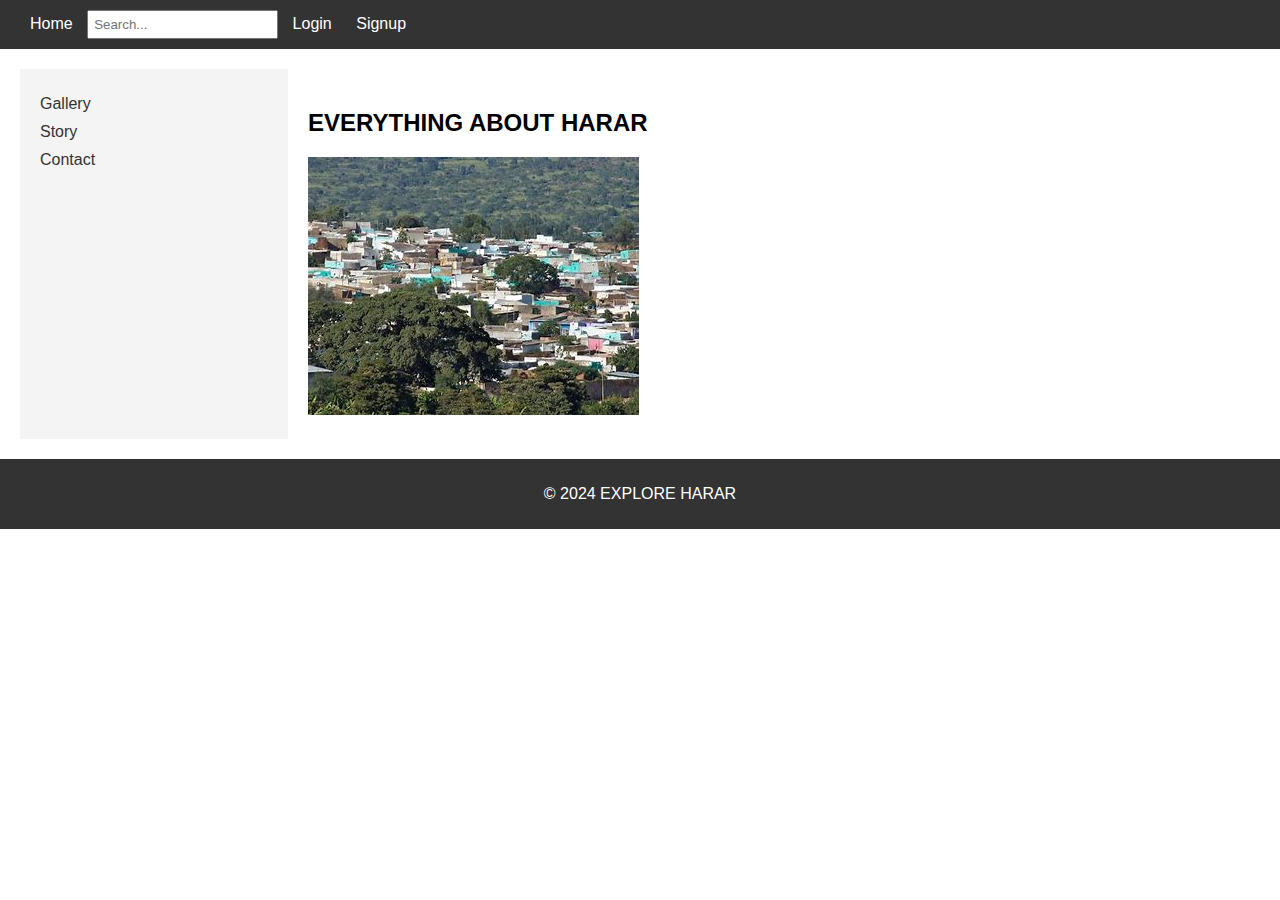
<file: index.html>
<!DOCTYPE html>
<html lang="en">
<head>
    <meta charset="UTF-8">
    <meta name="viewport" content="width=device-width, initial-scale=1.0">
    <title>EXPLORE HARAR</title>
    <link rel="stylesheet" href="style.css">
</head>
<body>
    
    <header>
        <nav>
            <a href="index.html">Home</a>
            <input type="text" placeholder="Search...">
            <a href="login.html">Login</a>
            <a href="signup.html">Signup</a>
        </nav>
    </header>

    
    <div class="container">
        
        <aside>
            <ul>
                <li><a href="gallary.html">Gallery</a></li>
                <li><a href="story.html">Story</a></li>
                <li><a href="contact.html">Contact</a></li>
            </ul>
        </aside>

        
        <main>
            <h2>EVERYTHING ABOUT HARAR</h2>
            <img src="OIP (3).jpeg" alt="jogol">
        </main>
    </div>

    
    <footer>
        <p>&copy; 2024 EXPLORE HARAR</p>
    </footer>
</body>
</html>
</file>
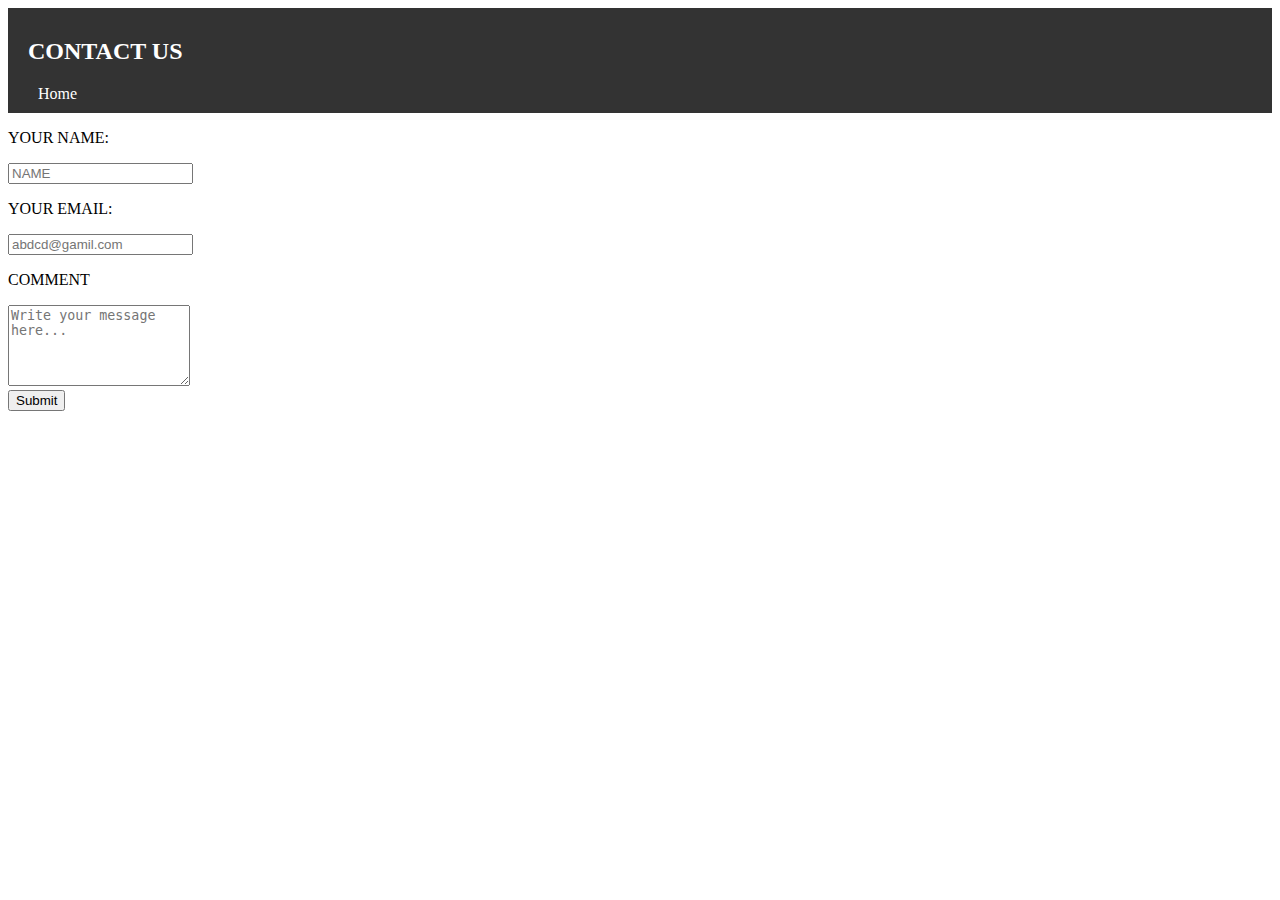
<file: contact.html>
<!DOCTYPE html>
<html lang="en">
<head>
    <meta charset="UTF-8">
    <meta name="viewport" content="width=device-width, initial-scale=1.0">
    <title>contact</title>
    <link rel="stylesheet" href="contact.css">
</head>
<body>
    <header><h2>CONTACT US</h2>
    <a href="index.html">Home</a></header>
    <p>YOUR NAME:</p>
    <input type="text" placeholder="NAME">
    <p>YOUR EMAIL:</p>
    <input type="text" placeholder="abdcd@gamil.com">
    <p>COMMENT</p>
    <textarea name="message" rows="5" placeholder="Write your message here..." ></textarea>
    <br>
    <input type="submit">
</body>
</html>
</file>
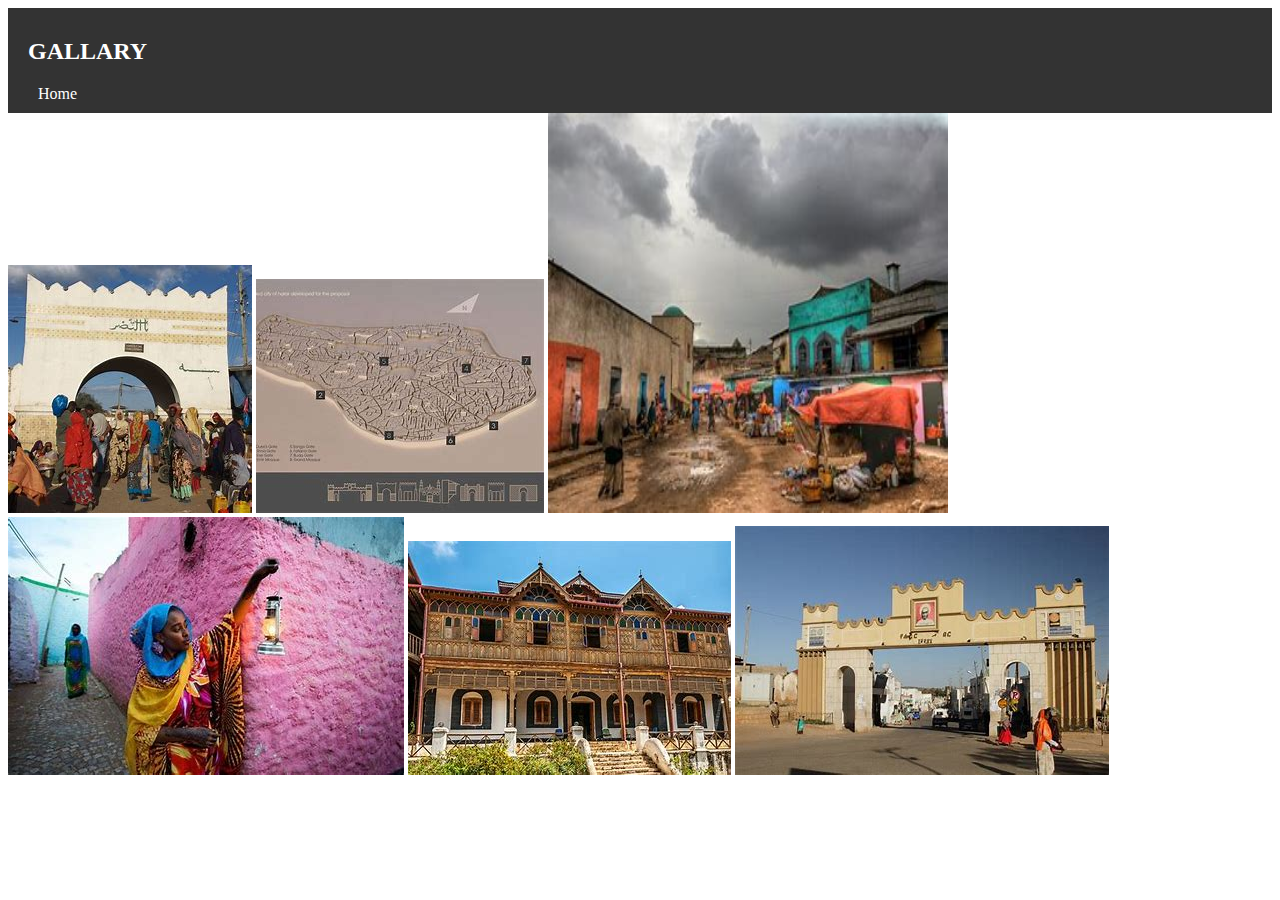
<file: gallary.html>
<!DOCTYPE html>
<html lang="en">
<head>
    <meta charset="UTF-8">
    <meta name="viewport" content="width=device-width, initial-scale=1.0">
    <title>gallary</title>
    <link rel="stylesheet" href="gallary.css">
</head>
<body>
    <header><h2>GALLARY</h2>
        <a href="index.html">Home</a></header>
    <img src="download (1).jpeg" alt="gate">
    <img src="download (2).jpeg" alt="map">
    <img src="download.jpeg" alt="gidir megala" width="400px" height="400px">
    <img src="OIP (1).jpeg" alt="">
    <img src="OIP (2).jpeg" alt="">
    <img src="OIP.jpeg" alt="">
</body>
</html>
</file>
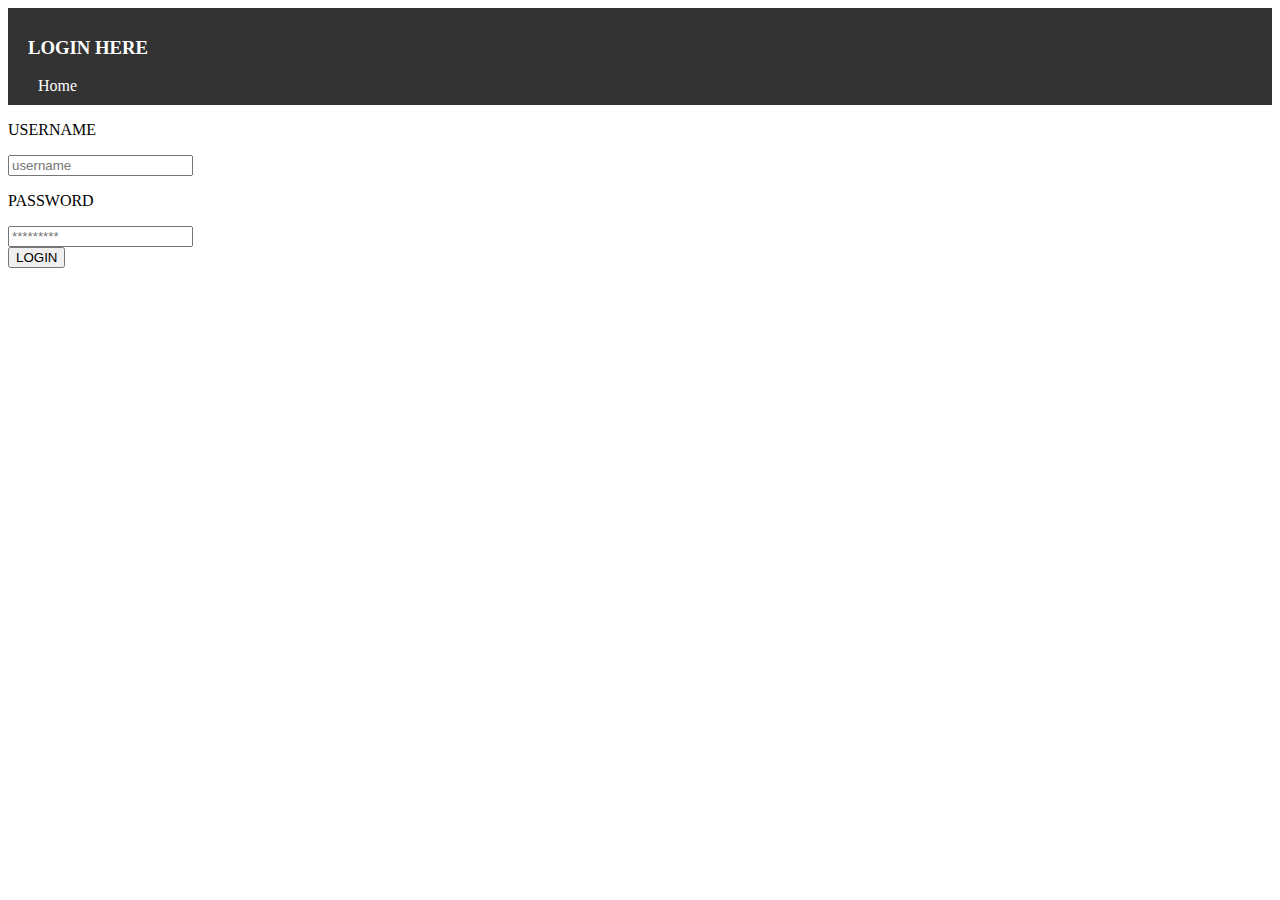
<file: login.html>
<!DOCTYPE html>
<html lang="en">
<head>
    <meta charset="UTF-8">
    <meta name="viewport" content="width=device-width, initial-scale=1.0">
    <title>login</title>
    <link rel="stylesheet" href="login.css">
</head>
<body>
    <header>
        <H3>LOGIN HERE</H3>
        <a href="index.html">Home</a>
    </header>
    <div></div>
   <P >USERNAME</P> <input type="text" placeholder="username"><br>
   <p>PASSWORD</p>
    <input type="password" placeholder="*********"><br>
    <input type="submit" name="submit" value="LOGIN">
</div>
    
</body>
</html>
</file>
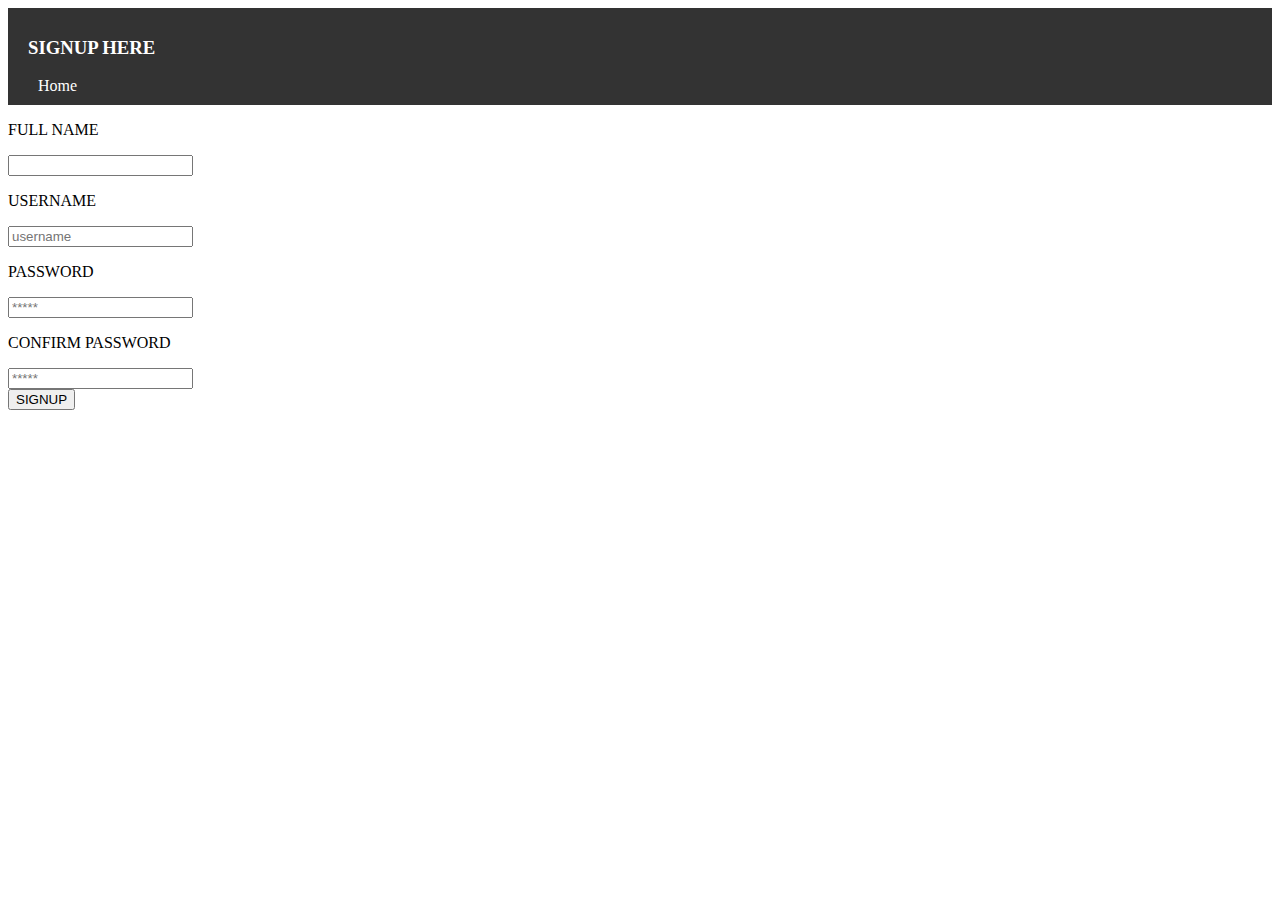
<file: signup.html>
<!DOCTYPE html>
<html lang="en">
<head>
    <meta charset="UTF-8">
    <meta name="viewport" content="width=device-width, initial-scale=1.0">
    <title>signup</title>
    <link rel="stylesheet" href="signup.css">
</head>
<body>
    <header>
        <h3>
            SIGNUP HERE
        </h3>
        <a href="index.html">Home</a>
    </header>
    <div>
        <p>FULL NAME</p>
        <input type="text" >
        <p>USERNAME</p>
        <input type="text" placeholder="username">
        <p>PASSWORD</p>
        <input type="password" placeholder="*****">
        <p>CONFIRM PASSWORD</p>
        <input type="password" placeholder="*****"><br>
        <input type="submit" name="submit" value="SIGNUP">
    </div>
</body>
</html>
</file>
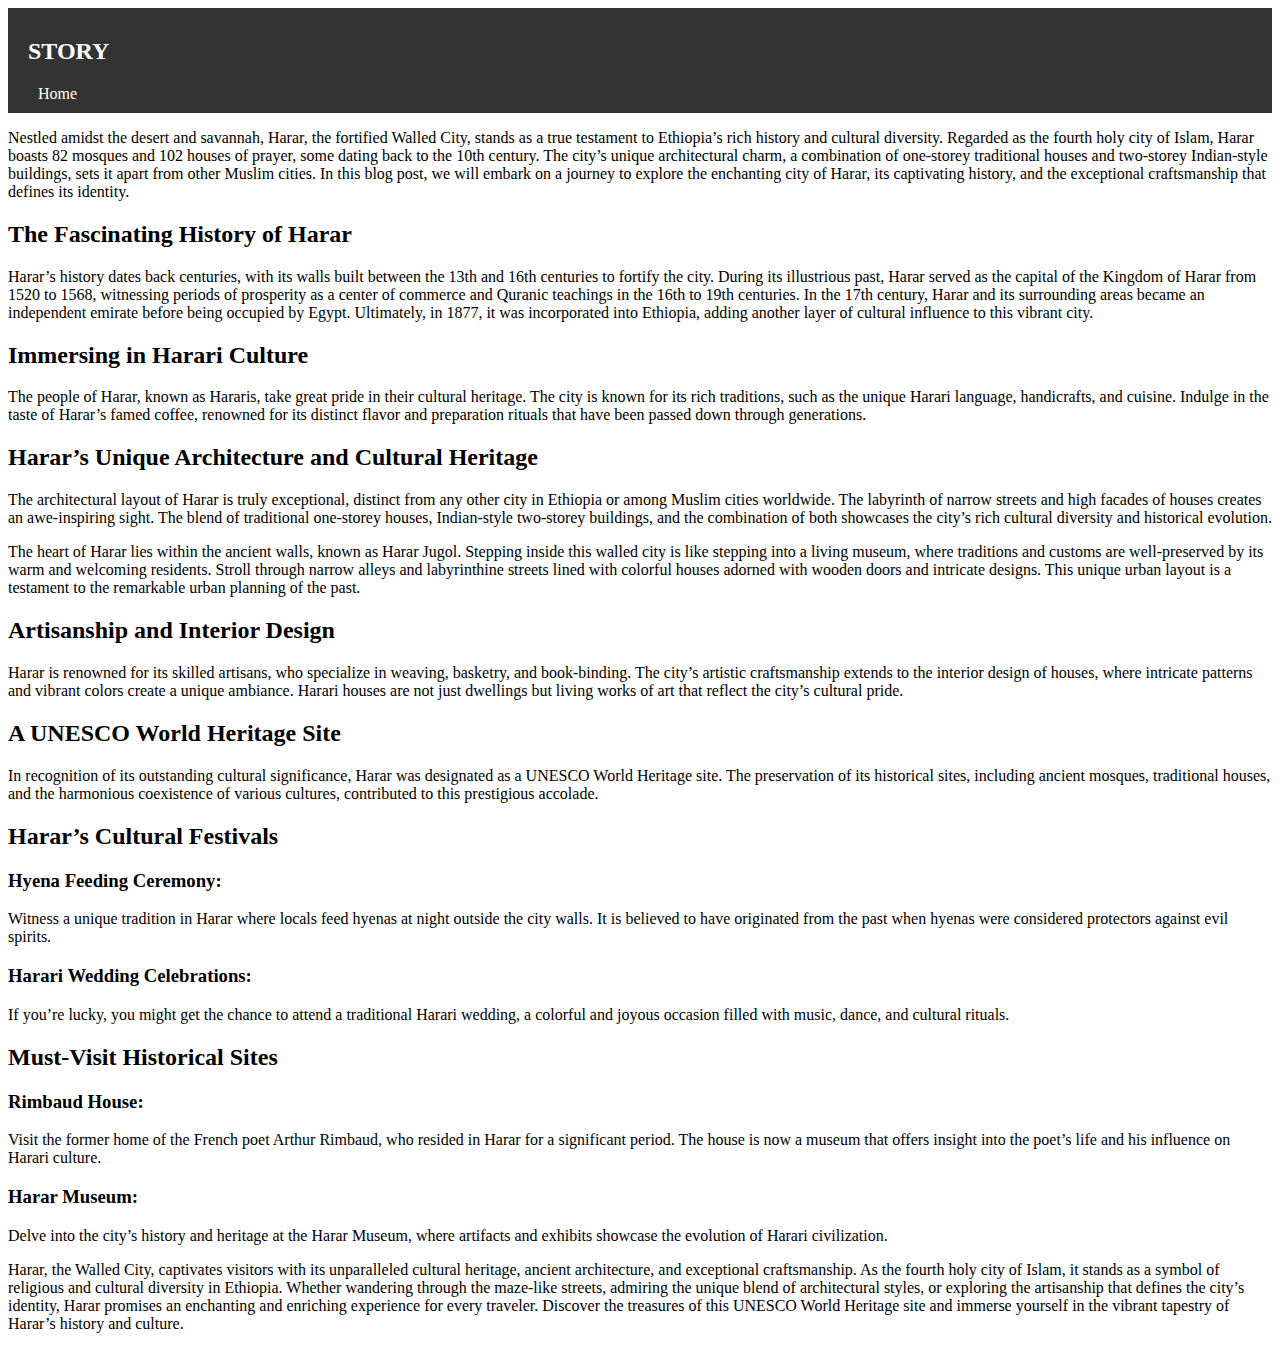
<file: story.html>
<!DOCTYPE html>
<html lang="en">
<head>
    <meta charset="UTF-8">
    <meta name="viewport" content="width=device-width, initial-scale=1.0">
    <title>story</title>
    <link rel="stylesheet" href="story.css">
</head>
<body>
    <header><h2>STORY</h2>
        <a href="index.html">Home</a></header>
    <p>Nestled amidst the desert and savannah, Harar, the fortified Walled City, stands as a true testament to Ethiopia&#8217;s rich history and cultural diversity. Regarded as the fourth holy city of Islam, Harar boasts 82 mosques and 102 houses of prayer, some dating back to the 10th century. The city&#8217;s unique architectural charm, a combination of one-storey traditional houses and two-storey Indian-style buildings, sets it apart from other Muslim cities. In this blog post, we will embark on a journey to explore the enchanting city of Harar, its captivating history, and the exceptional craftsmanship that defines its identity.</p>
    <h2 class="wp-block-heading"><strong>The Fascinating History of Harar</strong></h2>
    <p>Harar&#8217;s history dates back centuries, with its walls built between the 13th and 16th centuries to fortify the city. During its illustrious past, Harar served as the capital of the Kingdom of Harar from 1520 to 1568, witnessing periods of prosperity as a center of commerce and Quranic teachings in the 16th to 19th centuries. In the 17th century, Harar and its surrounding areas became an independent emirate before being occupied by Egypt. Ultimately, in 1877, it was incorporated into Ethiopia, adding another layer of cultural influence to this vibrant city.</p>
    <h2 class="wp-block-heading"><strong>Immersing in Harari Culture</strong> </h2>
    <p>The people of Harar, known as Hararis, take great pride in their cultural heritage. The city is known for its rich traditions, such as the unique Harari language, handicrafts, and cuisine. Indulge in the taste of Harar&#8217;s famed coffee, renowned for its distinct flavor and preparation rituals that have been passed down through generations.</p>
    <h2 class="wp-block-heading"><strong>Harar&#8217;s Unique Architecture and Cultural Heritage</strong></h2>
    <p>The architectural layout of Harar is truly exceptional, distinct from any other city in Ethiopia or among Muslim cities worldwide. The labyrinth of narrow streets and high facades of houses creates an awe-inspiring sight. The blend of traditional one-storey houses, Indian-style two-storey buildings, and the combination of both showcases the city&#8217;s rich cultural diversity and historical evolution. </p>
    <p>The heart of Harar lies within the ancient walls, known as Harar Jugol. Stepping inside this walled city is like stepping into a living museum, where traditions and customs are well-preserved by its warm and welcoming residents. Stroll through narrow alleys and labyrinthine streets lined with colorful houses adorned with wooden doors and intricate designs. This unique urban layout is a testament to the remarkable urban planning of the past.</p>
    <h2 class="wp-block-heading"><strong>Artisanship and Interior Design</strong></h2>
    <p>Harar is renowned for its skilled artisans, who specialize in weaving, basketry, and book-binding. The city&#8217;s artistic craftsmanship extends to the interior design of houses, where intricate patterns and vibrant colors create a unique ambiance. Harari houses are not just dwellings but living works of art that reflect the city&#8217;s cultural pride.</p>
    <h2 class="wp-block-heading"><strong>A UNESCO World Heritage Site</strong></h2>
<p>In recognition of its outstanding cultural significance, Harar was designated as a UNESCO World Heritage site. The preservation of its historical sites, including ancient mosques, traditional houses, and the harmonious coexistence of various cultures, contributed to this prestigious accolade.</p>
<h2 class="wp-block-heading"><strong>Harar&#8217;s Cultural Festivals </strong> </h2>
<h3 class="wp-block-heading"><strong>Hyena Feeding Ceremony:</strong></h3>
<p> Witness a unique tradition in Harar where locals feed hyenas at night outside the city walls. It is believed to have originated from the past when hyenas were considered protectors against evil spirits.</p>
<h3 class="wp-block-heading"><strong>Harari Wedding Celebrations:</strong> </h3>
<p>If you&#8217;re lucky, you might get the chance to attend a traditional Harari wedding, a colorful and joyous occasion filled with music, dance, and cultural rituals.</p>
<h2 class="wp-block-heading"><strong>Must-Visit Historical Sites </strong></h2>
<h3 class="wp-block-heading"> <strong>Rimbaud House:</strong></h3>
<p> Visit the former home of the French poet Arthur Rimbaud, who resided in Harar for a significant period. The house is now a museum that offers insight into the poet&#8217;s life and his influence on Harari culture.</p>
<h3 class="wp-block-heading"><strong>Harar Museum:</strong> </h3>
<p>Delve into the city&#8217;s history and heritage at the Harar Museum, where artifacts and exhibits showcase the evolution of Harari civilization.</p>
<p></p>
<p>Harar, the Walled City, captivates visitors with its unparalleled cultural heritage, ancient architecture, and exceptional craftsmanship. As the fourth holy city of Islam, it stands as a symbol of religious and cultural diversity in Ethiopia. Whether wandering through the maze-like streets, admiring the unique blend of architectural styles, or exploring the artisanship that defines the city&#8217;s identity, Harar promises an enchanting and enriching experience for every traveler. Discover the treasures of this UNESCO World Heritage site and immerse yourself in the vibrant tapestry of Harar&#8217;s history and culture.</p>


</body>
</html>
</file>
<file: style.css>
body {
    font-family: Arial, sans-serif;
    margin: 0;
    padding: 0;
}

header {
    background-color: #333;
    color: white;
    padding: 10px 20px;
    display: flex;
    justify-content: space-between;
    align-items: center;
}

header nav a {
    color: white;
    text-decoration: none;
    margin: 0 10px;
}

header input {
    padding: 5px;
}

.container {
    display: flex;
    margin: 20px;
}

aside {
    width: 20%;
    background-color: #f4f4f4;
    padding: 10px;
}

aside ul {
    list-style-type: none;
    padding: 0;
}

aside ul li {
    margin: 10px;
}

aside ul li a {
    text-decoration: none;
    color: #333;
}

main {
    flex: 1;
    padding: 20px;
}

footer {
    text-align: center;
    padding: 10px;
    background-color: #333;
    color: white;
}
</file>
<file: contact.css>
header {
    background-color: #333;
    color: white;
    padding: 10px 20px;
}
header a {
    color: white;
    text-decoration: none;
    margin: 0 10px;
}
</file>
<file: gallary.css>
header {
    background-color: #333;
    color: white;
    padding: 10px 20px;
}

header a {
    color: white;
    text-decoration: none;
    margin: 0 10px;
}
</file>
<file: login.css>
header{
    background-color: #333;
    color: white;
    padding: 10px 20px;
}
header a {
    color: white;
    text-decoration: none;
    margin: 0 10px;
}
</file>
<file: signup.css>
header{
    background-color: #333;
    color: white;
    padding: 10px 20px;
}
header a {
    color: white;
    text-decoration: none;
    margin: 0 10px;
}
</file>
<file: story.css>
header {
    background-color: #333;
    color: white;
    padding: 10px 20px;
}
header a {
    color: white;
    text-decoration: none;
    margin: 0 10px;
}
</file>
